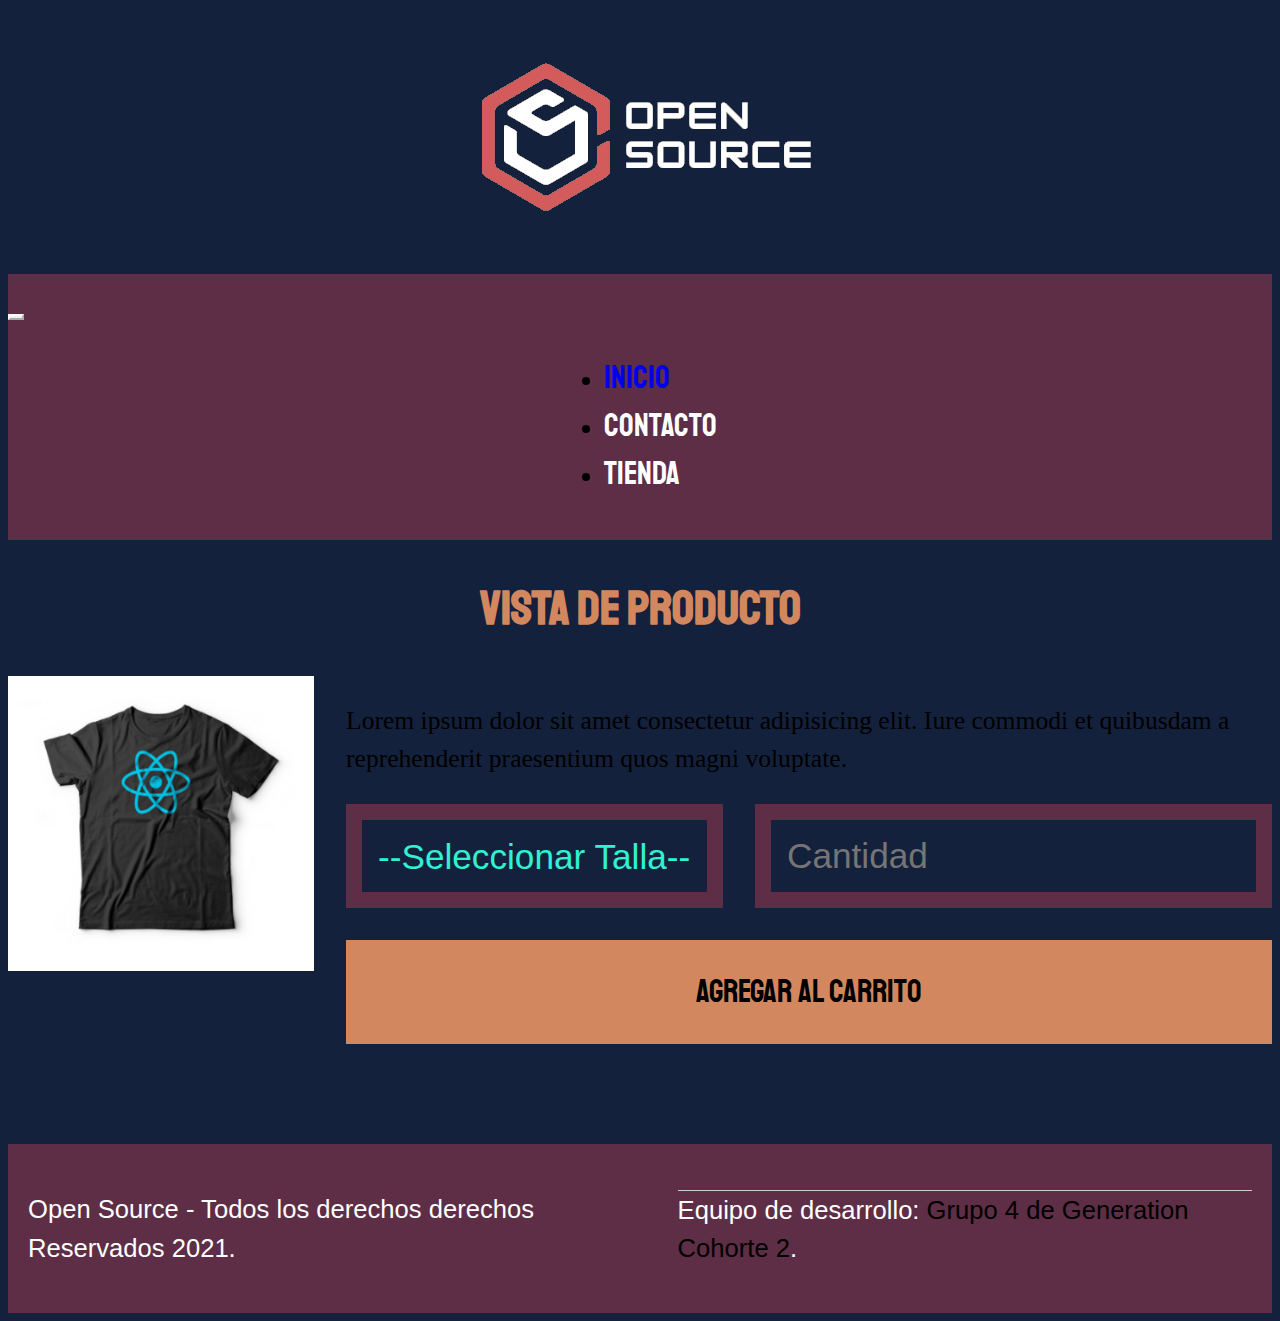
<file: producto.html>
<!DOCTYPE html>
<html lang="es">
  <head>
    <meta charset="UTF-8" />
    <meta http-equiv="X-UA-Compatible" content="IE=edge" />
    <meta name="viewport" content="width=device-width, initial-scale=1.0" />
    <title>Productos</title>
    <link
      href="https://cdn.jsdelivr.net/npm/bootstrap@5.1.0/dist/css/bootstrap.min.css"
      rel="stylesheet"
      integrity="sha384-KyZXEAg3QhqLMpG8r+8fhAXLRk2vvoC2f3B09zVXn8CA5QIVfZOJ3BCsw2P0p/We"
      crossorigin="anonymous"
    />
    <link
      href="https://fonts.googleapis.com/css2?family=Staatliches&display=swap"
      rel="stylesheet"
    />
    <link rel="stylesheet" href="CSS/style.css" />
  </head>
  <body>
    <!--*********************************************-->
    <header class="header">
      <a href="index.html">
        <img class="header__logo" src="img/logo.png" alt="Logotipo" />
      </a>
    </header>
    <nav class="navbar navbar-expand-md navbar-light navegacion">
      <div class="container-fluid">
        <!-- <a class="navbar-brand navegacion__enlace" href="#">Navbar</a> -->
        <button
          class="navbar-toggler custom-toggler"
          type="button"
          data-bs-toggle="collapse"
          data-bs-target="#navbarNavDropdown"
          aria-controls="navbarNavDropdown"
          aria-expanded="false"
          aria-label="Toggle navigation"
        >
          <span class="navbar-toggler-icon custom-toggler"></span>
        </button>
        <div class="collapse navbar-collapse menu" id="navbarNavDropdown">
          <ul class="navbar-nav">
            <li class="nav-item">
              <a
                class="nav-link active navegacion__enlace"
                aria-current="page"
                href="index.html"
                >Inicio</a
              >
            </li>
            <li class="nav-item">
              <a
                class="nav-link navegacion__enlace"
                href="contacto.html"
                style="color: #fff"
                >Contacto</a
              >
            </li>
            <li class="nav-item">
              <a
                class="nav-link navegacion__enlace"
                href="items.html"
                style="color: #fff"
                >Tienda</a
              >
            </li>
            <!-- <li class="nav-item dropdown">
              <a
                class="nav-link dropdown-toggle"
                href="#"
                id="navbarDropdownMenuLink"
                role="button"
                data-bs-toggle="dropdown"
                aria-expanded="false"
              >
                Dropdown link
              </a>
              <ul
                class="dropdown-menu"
                aria-labelledby="navbarDropdownMenuLink"
              >
                <li><a class="dropdown-item" href="#">Action</a></li>
                <li><a class="dropdown-item" href="#">Another action</a></li>
                <li>
                  <a class="dropdown-item" href="#">Something else here</a>
                </li>
              </ul>
            </li> -->
          </ul>
          <!-- <form class="d-flex">
            <input
              class="form-control me-2"
              type="search"
              placeholder="Search"
              aria-label="Search"
            />
            <button class="btn btn-outline-success" type="submit">
              Search
            </button>
          </form> -->
        </div>
      </div>
    </nav>
    <!--*************************************************-->
    <main class="contenedor">
      <h1>Vista de Producto</h1>

      <div class="camisa">
        <img class="camisa__imagen" src="img/3.jpg" alt="imagen del producto" />
        <div class="camisa__contenido">
          <p>
            Lorem ipsum dolor sit amet consectetur adipisicing elit. Iure
            commodi et quibusdam a reprehenderit praesentium quos magni
            voluptate.
          </p>
          <form class="formulario">
            <select class="formulario__campo">
              <option disabled selected>--Seleccionar Talla--</option>
              <option>Chica</option>
              <option>Mediana</option>
              <option>Grande</option>
            </select>
            <input
              class="formulario__campo"
              type="number"
              placeholder="Cantidad"
              min="0"
            />
            <input
              class="formulario__submit"
              type="submit"
              value="Agregar al carrito"
            />
          </form>
        </div>
      </div>
    </main>

    <!--*************************************************-->
    <footer class="footer">
      <p class="footer__texto">
        Open Source - Todos los derechos derechos Reservados 2021.
      </p>
      <p class="desarrollo">
        Equipo de desarrollo:
        <a href="programadores.html">Grupo 4 de Generation Cohorte 2</a>.
      </p>
    </footer>

    <script
      src="https://cdn.jsdelivr.net/npm/bootstrap@5.1.1/dist/js/bootstrap.bundle.min.js"
      integrity="sha384-/bQdsTh/da6pkI1MST/rWKFNjaCP5gBSY4sEBT38Q/9RBh9AH40zEOg7Hlq2THRZ"
      crossorigin="anonymous"
    ></script>
  </body>
</html>
</file>
<file: CSS/style.css>
:root {
  --primario: #14213d;
  --primarioOscuro: #5d2e46;
  --secundario: #d3875e;
  --secundarioOscuro: rgb(233, 287, 2);
  --blanco: #FFF;
  --negro: #000;
 

  --fuentePrincipal:  'Staatliches', cursive;

}

html {
  box-sizing: border-box;
  /* font-size: 62.5%; */ 
}

*, *:before, *:after {
  box-sizing: inherit;
}

/** Globales **/
body {
  background-color: var(--primario);
  font-size: 1.6rem;
  line-height: 1.5;
}
/* p {
  text-align: justify;
  margin-top: 100px;
  margin-bottom:100px;
  margin-left: 20px;
  margin-right: 20px;
  font-family: 'Libre Franklin', sans-serif;
  color: white;
} */

/*TEXTO EN LA PÁGINA (La configuración del texto la puse por separado para que no haya problemas. Mejor darle a cada párrafo una configuración específica.)*/
.Introducción{
  text-align: justify;
  margin-top: 100px;
  margin-bottom:100px;
  margin-left: 20px;
  margin-right: 20px;
  font-family: 'Libre Franklin', sans-serif;
  color: white;
}
.descripcion{
  text-align: justify;
  margin-bottom:100px;
  margin-left: 20px;
  margin-right: 20px;
  font-family: 'Libre Franklin', sans-serif;
  color:white;
}
a {
  text-decoration: none;
}
img{
  width:100%
}
.contenedor {
  max-width: 120rem;
  margin: 0 auto;
}
h1, h2, h3 {
  text-align: center;
  color: var(--secundario);
  font-family: var(--fuentePrincipal);
}
h1 {
  font-size: 3rem;
}
h2 {
  font-size: 2.2rem;
}
h3 {
  font-size: 1.4rem;
}
h4 {
  text-align: center;
  color: var(--blanco);
  font-size: 1.5rem;
}
h6{
  color:white;
  text-shadow: gray;
  background-attachment: fixed;
  background-color: #5d2e46;
  text-align: justify;
  margin-bottom:100px;
  margin-left: 20px;
  margin-right: 20px;
  font-family: 'Bebas Neue', cursive;
  font-size:40pt;
}

/** Header **/

.titulo_tienda{
  margin: 5rem;
}



.logo_img{
  width: 60px;
  height: 60px;
}

.header {
  display: flex;
  justify-content: center;
}
.header__logo {
  margin: 3rem 0;
}


.desarrollo {
  border-top: 1px solid #ccc;
}

.desarrollo > a {
  text-decoration: none;
  color: black;
}

.desarrollo > a:hover{
  text-decoration: underline;
}

/** Navegacion **/
.navegacion {
  background-color: var(--primarioOscuro);
  padding: 1rem 0;
  gap: 3rem;
}
.navegacion__enlace {
  font-family: var(--fuentePrincipal);
  font-size: 2rem;
}

.nav-link:hover{
  color: #fff;
}

@media (max-width: 760px){
  .navegacion__enlace{
    font-size: 2rem;
  }

  .nav-item:hover {
   /*  background-color: #8b4d6d; */
    width: 100%;
  }

  .navbar-collapse ul{
    width: 100%;
    text-align: center;
  }
  
}

.menu {
  display: flex;
  justify-content: center;
  
}

.custom-toggler .navbar-toggler-icon {
  background-image: url("data:image/svg+xml;charset=utf8,%3Csvg viewBox='0 0 32 32' xmlns='http://www.w3.org/2000/svg'%3E%3Cpath stroke='rgb(255, 254, 255)' stroke-width='2' stroke-linecap='round' stroke-miterlimit='10' d='M4 8h24M4 16h24M4 24h24'/%3E%3C/svg%3E");
}

.custom-toggler.navbar-toggler {
  border-color: rgb(255, 254, 255);
} 

a:hover {
  color: var(--secundario) !important;
}


/*Carrusel*/
div.carousel-inner{
  height: 69vh;
}

@media(max-width: 860px){
  div.carousel-inner{
    height: 50vh;
  }
}


/** Grid **/
.grid {
  display: grid;
  grid-template-columns: repeat(2, 1fr);
  gap: 2rem;
}
@media (min-width: 768px) {
  .grid {
      grid-template-columns: repeat(3, 1fr);
  }
}

/** Productos **/
.producto {
  background-color: var(--primarioOscuro);
  padding: 1rem;
}

.producto__nombre {
  font-size: 2.5rem;
}
.producto__precio {
  font-size: 2.8rem;
  color: var(--secundario);
}
.producto__nombre,
.producto__precio {
  font-family: var(--fuentePrincipal);
  margin: 1rem 0;
  text-align: center;
  line-height: 1.2;
}

/** Graficos **/
.grafico {
  min-height: 30rem;
  background-repeat: no-repeat;
  background-size: cover;
  grid-column: 1 / 3;
}
.grafico--camisas {
  grid-row: 2 / 3;
  background-image: url(../img/grafico1.jpg);
}
.grafico--node {
  background-image: url(../img/grafico2.jpg);
  grid-row: 8 / 9;
}

.easter {
  cursor: pointer;
}

.easter:hover{
  transform: scale(1.1);
}

@media (min-width: 768px) {
  .grafico--node {
      grid-row: 5 / 6;
      grid-column: 2 / 4;
  }
}

/** Nosotros **/
.nosotros {
  display: grid;
  grid-template-rows: repeat(2, auto);
}
@media (min-width: 768px) {
  .nosotros {
      grid-template-columns: repeat(2, 1fr);
      column-gap: 2rem;
  }
}
.nosotros__imagen {
  grid-row: 1 / 2;
  width: 100%;
}
@media (min-width: 768px) {
  .nosotros__imagen {
     grid-column: 2 / 3;
  }
}

/*BLOQUES*/
.bloques{
  display: grid;
  grid-template-columns: repeat(2, 1fr);
}
@media (min-width : 768px){ 
    .bloques{
      grid-template-columns: repeat(4, 1fr);
    }
}
.bloque{
  text-align: center;
}

.comprar__titulo{
  margin: 0;
}
/*pagina de producto*/
@media (min-width : 768px){ 
    .camisa{
      display: grid;
      grid-template-columns: repeat(2,1fr);
      column-gap: 2rem;
    }
}
.formulario{
  display: grid;
  grid-template-columns: repeat(2,1fr);
  gap: 2rem;
}

.formulario__campo{
  border: 1rem solid  var(--primarioOscuro);/*ancho,tipoBorde,color*/
  background-color: transparent;
  color: rgb(48, 241, 209);
  font-size: 2.2rem;
  font-family: Arial, Helvetica, sans-serif;
  padding: 1rem;
  appearance: none;
  
}
.formulario__submit{
  background-color: var(--secundario);
  border: none;
  font-size: 2rem;
  font-family: var(--fuentePrincipal);
  padding: 2rem;
  transition: background-color .3s ease;
  grid-column: 1 /3;
}
.formulario__submit:hover{
  
  cursor: pointer;
  background-color: var(--secundarioOscuro);
  
}

.cta2 {
  position: absolute;
  bottom: 0;
  margin-bottom: 50rem;
  margin-left: 8rem;
  background-color: rgba(0, 0, 0, .5);
  color: #fff;
  font-size: 2rem;
  border-radius: 15px;
  padding: 2rem;
  
}




/** Footer **/
footer{
  background-color: var(--primarioOscuro);
  padding: 20px;
  margin-top: 100px;
  display:flex;
  justify-content: center;
  align-items: center;
  position:relative bottom;
  color:white;
  font-family: 'Libre Franklin', sans-serif;
}




/* crear-producto */


.mensaje-contenedor{
  height: 3rem;
  width: 100%;
  align-items: center;
}


.form-group label{
  font-size: 1.25rem;
}

form div.btn-enviar{
  display: flex;
  justify-content: center;
}


/* Productos en tendencia*/

.tendencias{
  width: 90%;
  max-width: 500px;
  height: 50%;
  margin:20px;
  margin-bottom: 100px;
  display: grid;
  grid-gap:60px;
  grid-template-columns: repeat(2, 1fr);
  grid-template-rows: repeat(1, auto);
}
.tendencias .VueJs{
  background-color: #5d2e46;
}
.tendencias .playeraH5{
background-color: #5d2e46;
}
@media screen and (max-width:768px){
  .VueJs{
  grid-column: 1/-1;
}
.playeraH5{
  grid-column: 1/-1;
}
}
.nuestraEmpresa{  
  margin-bottom: 100px;
  display: grid;
  grid-gap:20px;
  grid-template-columns: repeat(2,1fr);
  grid-template-rows: repeat(1, auto);
}
.nuestraEmpresa .nuestraEmpresaImagen{
  border-radius: 5%;

}
@media screen and (min-width:1075px){
.descripcion{
  align-items: center;
}
.nuestraEmpresaImagen{
  align-items: center;
}
}
@media screen and (max-width:1075px){
  .descripcion{
    grid-column: 1/-1;
  }
  .nuestraEmpresaImagen{
    grid-column: 1/-1;
  }
}
</file>
